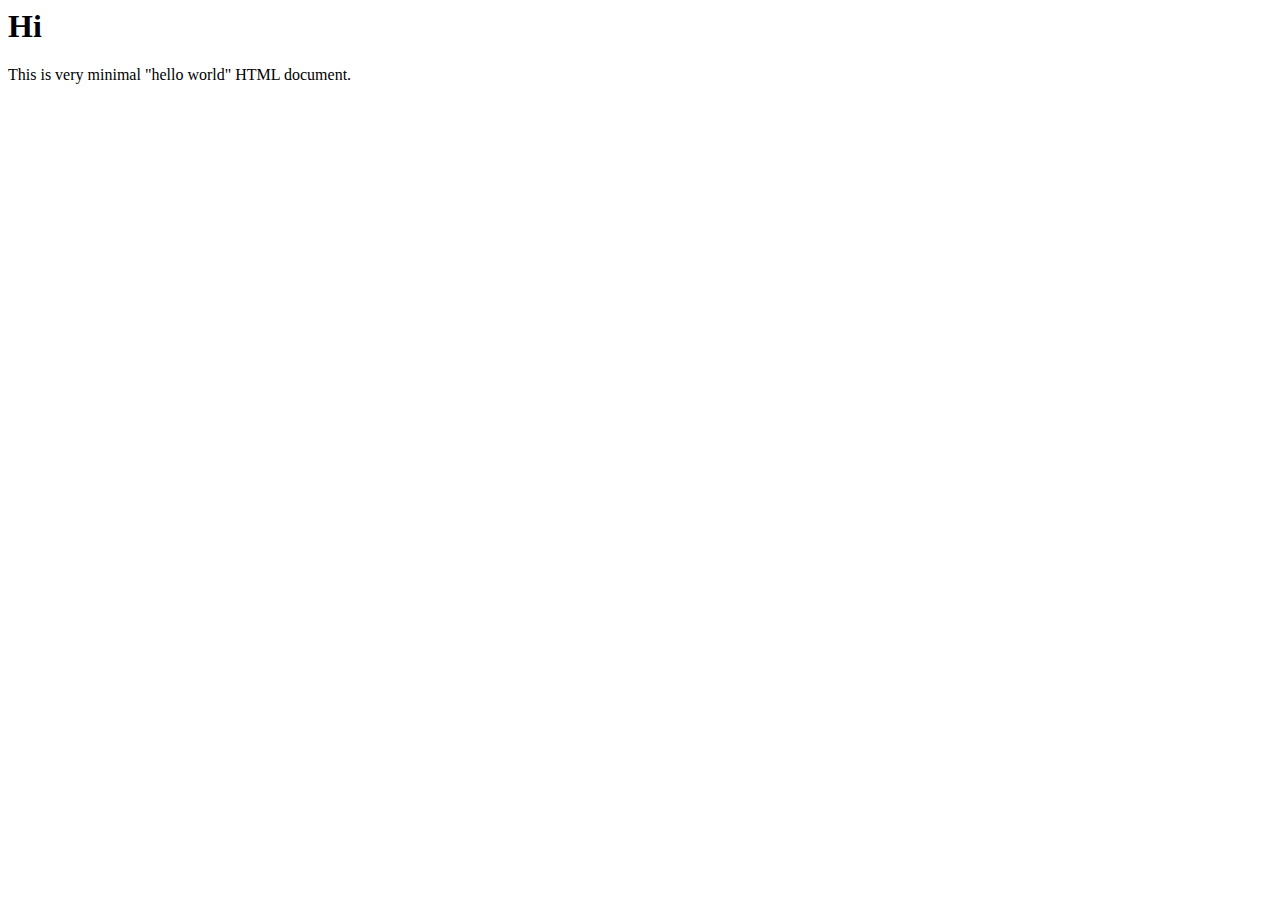
<file: __index.html>
<!DOCTYPE html PUBLIC "-//IETF//DTD HTML 2.0//EN">
<HTML>
   <HEAD>
      <TITLE>
         A Small Hello
      </TITLE>
   </HEAD>
<BODY>
   <H1>Hi</H1>
   <P>This is very minimal "hello world" HTML document.</P>
</BODY>
</HTML>
</file>
